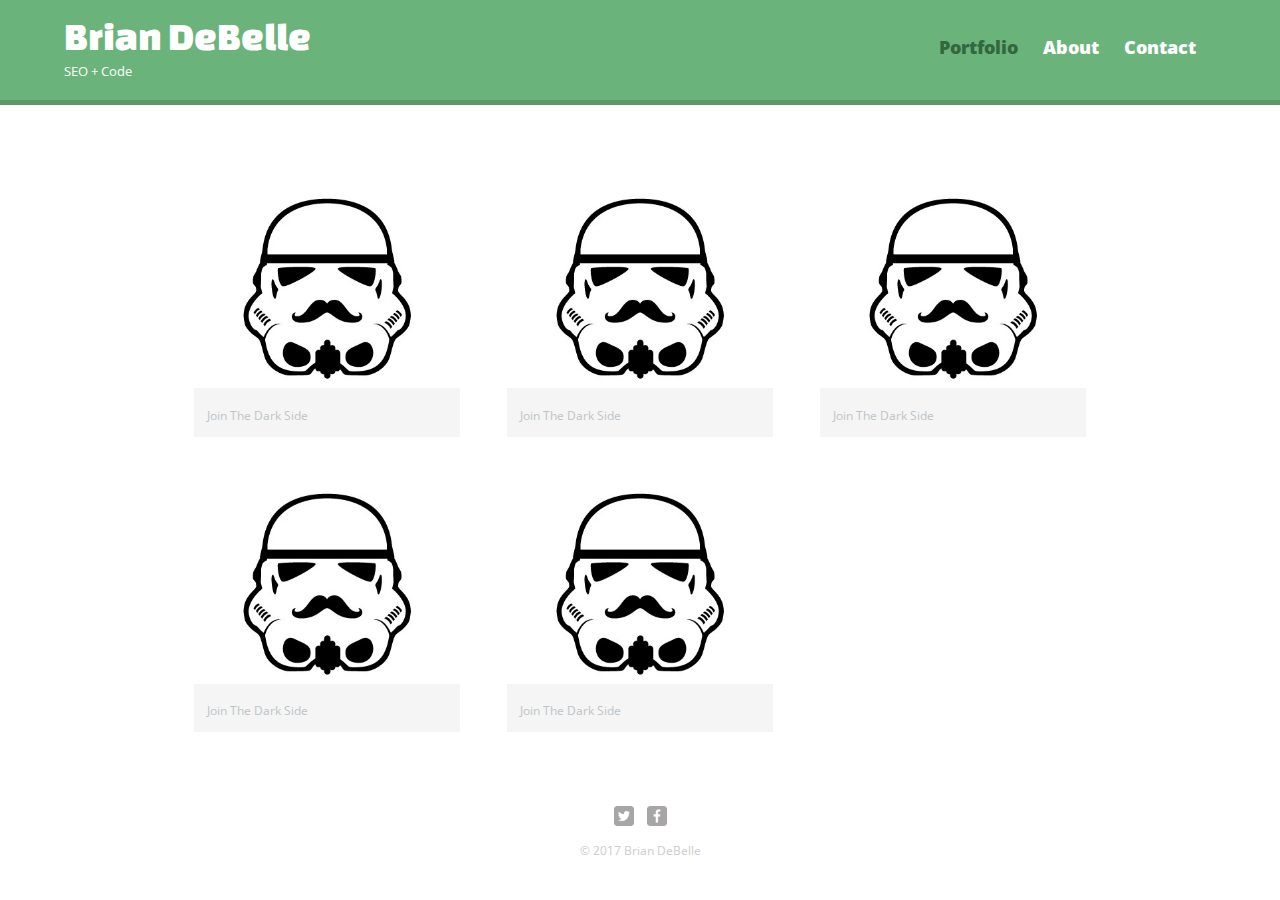
<file: index.html>
<!DOCTYPE html>
<html>
	<head>
		<meta charset="utf-8">
		<title>Brian DeBelle | SEO + Code</title>
		<link rel="stylesheet" href="css/normalize.css">
		<link href='https://fonts.googleapis.com/css?family=Changa+One:400,400i%7COpen+Sans:400,400i,700,700i,800i' rel='stylesheet' type='text/css'>
		<link rel="stylesheet" href="css/main.css">
		<link rel="stylesheet" href="css/responsive.css">
		<meta name="viewport" content="width=device-width, initial-scale=1.0">
	</head>
	<body>
		<header>
			<a href="index.html" id="logo">
				<h1>Brian DeBelle</h1>
				<h2>SEO + Code</h2>
			</a>
			<nav>
				<ul>
					<li><a href="index.html" class="selected">Portfolio</a></li>
					<li><a href="about.html">About</a></li>
					<li><a href="contact.html">Contact</a></li>
				</ul>
			</nav>
		</header>
		<div id="wrapper">
			<section>
				<ul id="gallery">
					<li>
						<a href="img/trooper.jpg">
							<img src="img/trooper.jpg" alt="">
							<p>Join The Dark Side</p>
						</a>
					</li>
					<li>
						<a href="img/trooper.jpg">
							<img src="img/trooper.jpg" alt="">
							<p>Join The Dark Side</p>
						</a>
					</li>
					<li>
						<a href="img/trooper.jpg">
							<img src="img/trooper.jpg" alt="">
							<p>Join The Dark Side</p>
						</a>
					</li>
					<li>
						<a href="img/trooper.jpg">
							<img src="img/trooper.jpg" alt="">
							<p>Join The Dark Side</p>
						</a>
					</li>
					<li>
						<a href="img/trooper.jpg">
							<img src="img/trooper.jpg" alt="">
							<p>Join The Dark Side</p>
						</a>
					</li>
				</ul>
			</section>
			<footer>
				<a href="http://www.twitter.com"><img src="img/twitter-wrap.png" alt="twitter logo" class="social-icon"></a>
				<a href="http://www.facebook.com"><img src="img/facebook-wrap.png" alt="facebook logo" class="social-icon"></a>
				<p>&copy; 2017 Brian DeBelle</p>
			</footer>
	</div>
	</body>
</html>
</file>
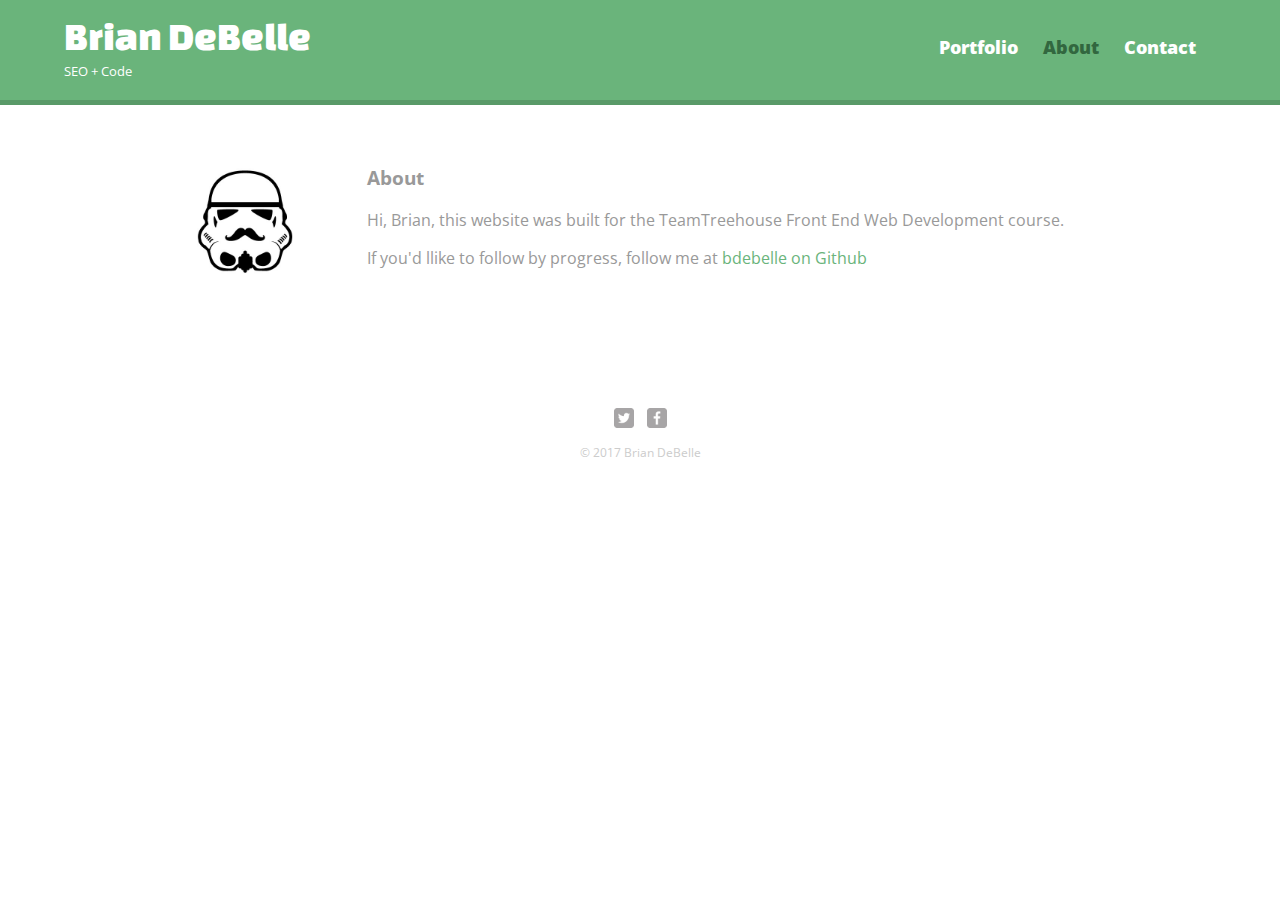
<file: about.html>
<!DOCTYPE html>
<html>
	<head>
		<meta charset="utf-8">
		<title>About Brian DeBelle</title>
		<link rel="stylesheet" href="css/normalize.css">
		<link href="https://fonts.googleapis.com/css?family=Changa+One:400,400i|Open+Sans:400,400i,700,700i,800i" rel="stylesheet">
		<link rel="stylesheet" href="css/main.css">
		<link rel="stylesheet" href="css/responsive.css">
		<meta name="viewport" content="width=device-width, initial-scale=1.0">

	</head>
	<body>
		<header>
			<a href="index.html" id="logo">
				<h1>Brian DeBelle</h1>
				<h2>SEO + Code</h2>
			</a>
			<nav>
				<ul>
					<li><a href="index.html">Portfolio</a></li>
					<li><a href="about.html" class="selected">About</a></li>
					<li><a href="contact.html">Contact</a></li>
				</ul>
			</nav>
		</header>
		<div id="wrapper">
			<section>
				<img src="img/trooper.jpg" alt="Stormtrooper Mustache" class="profile-photo">
				<h3>About</h3>
				<p>Hi, Brian, this website was built for the TeamTreehouse Front End Web Development course.</p>
				<p>If you'd llike to follow by progress, follow me at <a href="https://github.com/bdebelle">bdebelle on Github</a></p>
			</section>
			<footer>
				<a href="http://www.twitter.com"><img src="img/twitter-wrap.png" alt="twitter logo" class="social-icon"></a>
				<a href="http://www.facebook.com"><img src="img/facebook-wrap.png" alt="facebook logo" class="social-icon"></a>
				<p>&copy; 2017 Brian DeBelle</p>
			</footer>
	</div>
	</body>
</html>
</file>
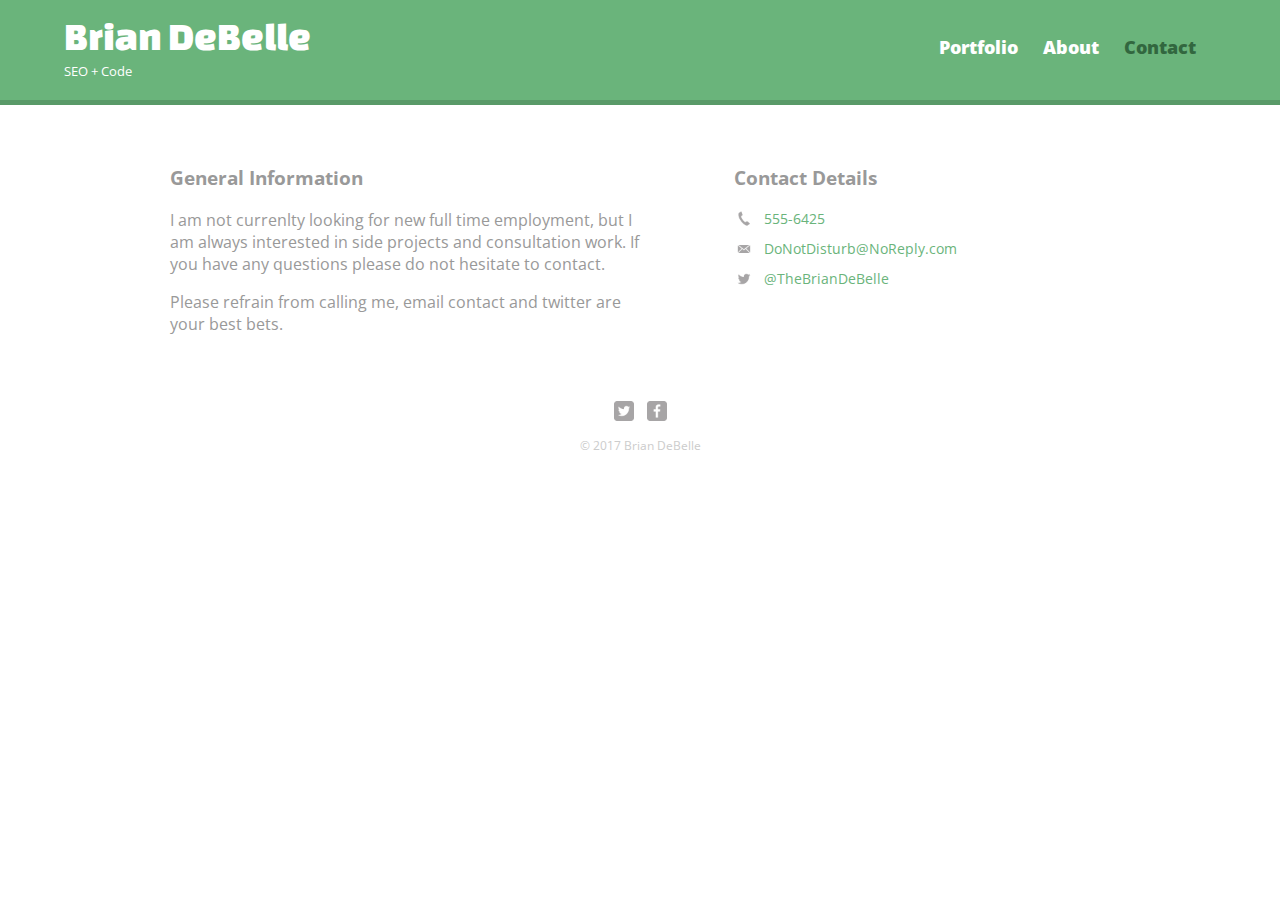
<file: contact.html>
<!DOCTYPE html>
<html>
	<head>
		<meta charset="utf-8">
		<title>Contact Brian</title>
		<link rel="stylesheet" href="css/normalize.css">
		<link href="https://fonts.googleapis.com/css?family=Changa+One:400,400i|Open+Sans:400,400i,700,700i,800i" rel="stylesheet">
		<link rel="stylesheet" href="css/main.css">
		<link rel="stylesheet" href="css/responsive.css">
		<meta name="viewport" content="width=device-width, initial-scale=1.0">

	</head>
	<body>
		<header>
			<a href="index.html" id="logo">
				<h1>Brian DeBelle</h1>
				<h2>SEO + Code</h2>
			</a>
			<nav>
				<ul>
					<li><a href="index.html">Portfolio</a></li>
					<li><a href="about.html">About</a></li>
					<li><a href="contact.html"  class="selected">Contact</a></li>
				</ul>
			</nav>
		</header>
		<div id="wrapper">
			<section id="primary">
				<h3>General Information</h3>
				<p>I am not currenlty looking for new full time employment, but I am always interested in side projects and consultation work. If you have any questions please do not hesitate to contact.</p>
				<p>Please refrain from calling me, email contact and twitter are your best bets.<p> 
			</section>
			<section id="secondary">
				<h3>Contact Details</h3>
				<ul class="contact-info">
					<li class="phone"><a href="tel:555-6425">555-6425</a></li>
					<li class="mail"><a href="mailto:example@example.com">DoNotDisturb@NoReply.com</a></li>
					<li class="twitter"><a href="http://twitter.com/intent/tweet?screen_name=thebriandebelle">@TheBrianDeBelle</a></li>
				</ul>
			</section>
			<footer>
				<a href="http://www.twitter.com"><img src="img/twitter-wrap.png" alt="twitter logo" class="social-icon"></a>
				<a href="http://www.facebook.com"><img src="img/facebook-wrap.png" alt="facebook logo" class="social-icon"></a>
				<p>&copy; 2017 Brian DeBelle</p>
			</footer>
	</div>
	</body>
</html>
</file>
<file: css/main.css>
/**********************************
GENERAL
***********************************/

body {
  font-family: 'Open Sans', sans-serif;
}

#wrapper {
  max-width: 940px;
  margin: 0 auto;
  padding: 0 5%;
}

a {
  text-decoration: none;
}

img {
  max-width: 100%;
}

h3 {
  margin: 0 0 1em 0;
}

/**********************************
HEADING
***********************************/
header {
  float: left;
  margin: 0 0 30px 0;
  padding: 5px 0 0 0;
  width: 100%;
}

#logo {
  text-align: center;
  margin: 0;
}

h1 {
  font-family: 'Changa One', sans-serif;
  margin: 15px 0;
  font-size: 1.75em;
  font-weight: normal;
  line-height: 0.8em;
}

h2 {
  font-size: 0.75em;
  margin: -5px 0 0;
  font-weight: normal;
}

/**********************************
Navigation
***********************************/

nav {
  text-align: center;
  padding: 10px 0;
  margin: 20px 0 0;
}

nav ul {
  list-style: none;
  margin: 0 10px;
  padding: 0;
}

nav li {
  display: inline-block;
}

nav a {
  font-weight: 800;
  padding: 15px 10px;
}

/**********************************
Footer
***********************************/

footer {
  font-size: 0.75em;
  text-align: center;
  clear: both;
  padding-top: 50px;
  color: #ccc;
}

.social-icon {
  width: 20px;
  height: 20px;
  margin: 0 5px;
}

/**********************************
PAGE: PORTFOLIO
***********************************/

#gallery {
  margin: 0;
  padding: 0;
  list-style: none;
}

#gallery li {
  float: left;
  width: 45%;
  margin: 2.5%;
  background-color: #f5f5f5;
  color: #bdc3c7;
}

#gallery li a p {
  margin: 0;
  padding: 5%;
  font-size: 0.75em;
  color: #bdc3c7;
}

/**********************************
PAGE: ABOUT
***********************************/

.profile-photo {
  display: block;
  max-width: 150px;
  margin: 0 auto 30px;
  border-radius: 100%;
}

/**********************************
PAGE: Contact
***********************************/

.contact-info {
  list-style: none;
  padding: 0;
  margin: 0;
  font-size: 0.9em;
}

.contact-info a {
  display: block;
  min-height: 20px;
  background-repeat: no-repeat;
  background-size: 20px 20px;
  padding: 0 0 0 30px;
  margin: 0 0 10px;
}

.contact-info li.phone a {
  background-image: url('../img/phone.png');
}

.contact-info li.mail a {
  background-image: url('../img/mail.png');
}

.contact-info li.twitter a {
  background-image: url('../img/twitter.png');
}
/**********************************
COLORS
***********************************/

/* site body */
body {
  background-color: #fff;
  color: #999;
}

/* green header */
header {
  background: #6ab47b;
  border-color: #599a68;
}

/* nav background on mobile */
nav {
  background: #599a68;
}

/* logo text */
h1, h2 {
  color: #fff;
}

/* links */
a {
  color: #6ab47b;
}

/* nav link */
nav a, nav a:visited {
  color: #fff;
}

/* selected nav link */
nav a.selected, nav a:hover {
  color: #32673f;
}
</file>
<file: css/responsive.css>
@media screen and (min-width: 480px) {
	/**********************************
	TWO COLUMN LAYOUT
	***********************************/

	#primary {
		width: 50%;
		float: left;
	}
	#secondary {
		width: 40%;
		float: right;
	}


	/**********************************
	Page: Portfolio
	***********************************/

	#gallery li {
		width: 28.3333%
	}

	#gallery li:nth-child(4n) {
		clear: left;
	}

	/**********************************
	Page: about
	***********************************/

	.profile-photo {
		float: left;
		margin: 0 5% 80px 0;
	}

}

@media screen and (min-width: 660px) {

	/**********************************
	HEADER
	***********************************/

	nav {
		background: none;
		float: right;
		font-size: 1.125em;
		margin-right: 5%;
		text-align: right;
		width: 45%;

	}

	#logo {
		float: left;
		margin-left: 5%;
		text-align: left;
		width: 45%;
	}

	h1 {
		font-size: 2.5em;
	}

	h2 {
		font-size: 0.825em;
		margin-bottom: 20px;
	}

	header {
		border-bottom: 5px solid #599a68;
		margin-bottom: 60px;
	}
}
</file>
